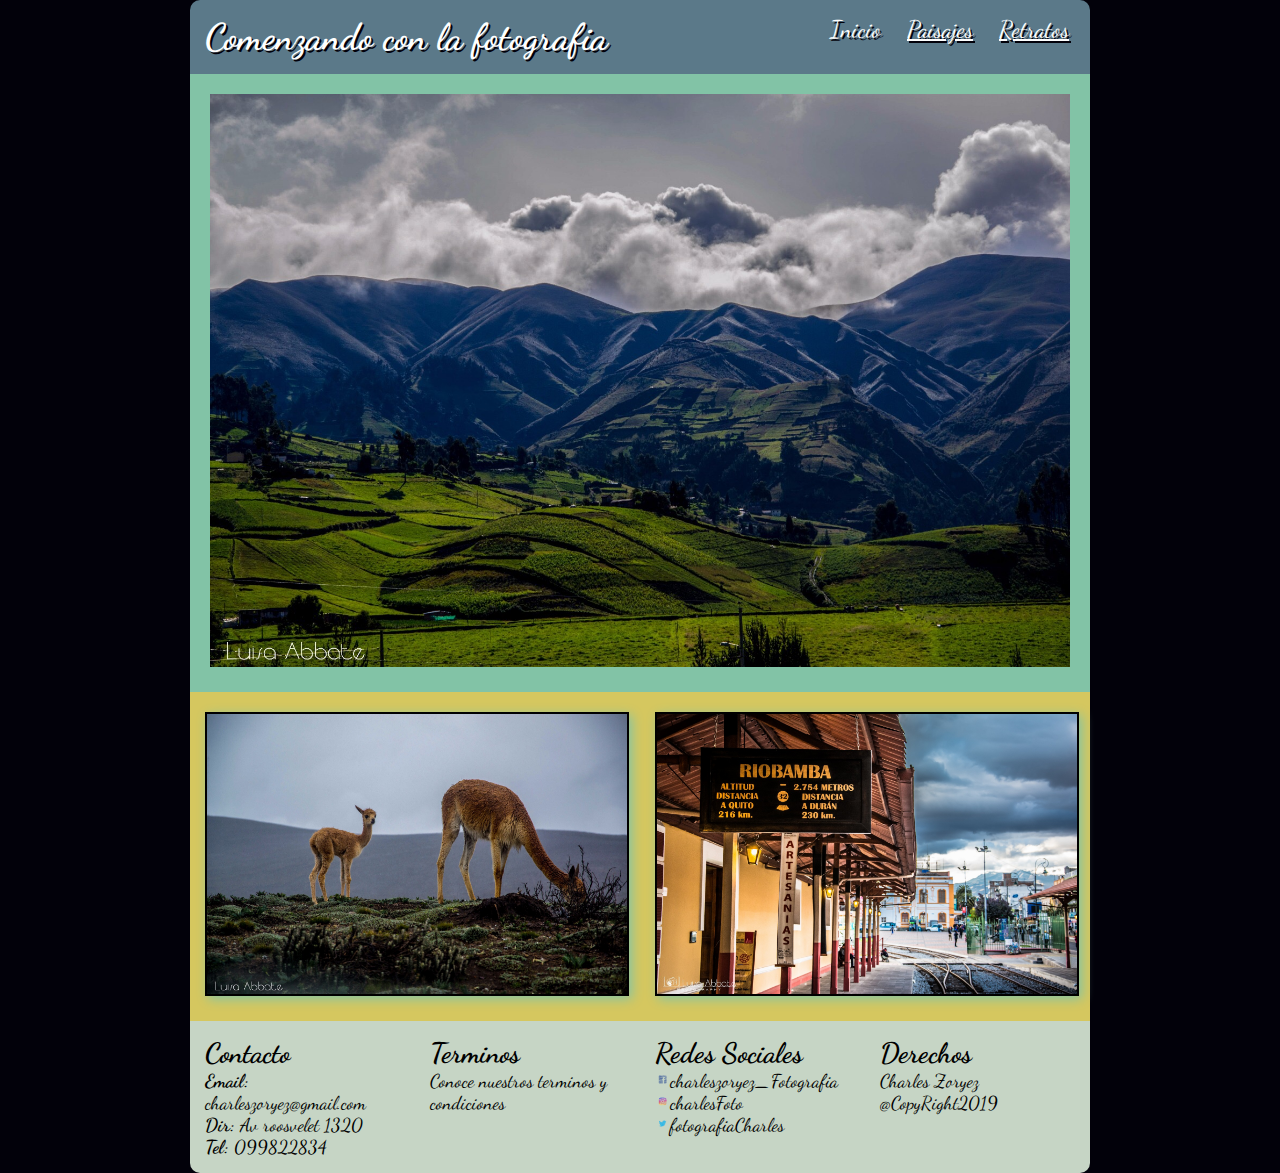
<file: index.html>
<!DOCTYPE html>
<html lang="en" dir="ltr">
  <head>
    <meta charset="utf-8">
     <meta name="viewport" content="width=device-width,user-scalable=no">
    <link rel="stylesheet" href="css/estilos.css">
    <link href="https://fonts.googleapis.com/css?family=Dancing+Script" rel="stylesheet">
    <title>Comenzando con la fotografia</title>
  </head>
  <body>
    <div id="contenido">
    <header>
      <div id="tituloCabecera">
        <h1>Comenzando con la fotografia</h1>
      </div>
      <nav id="menu">
        <a class="actual" href="index.html" >Inicio</a>
        <a href="paisaje.html">Paisajes</a>
        <a href="retrato.html">Retratos</a>
      </nav>
    </header>
    <div id="imagen_central">
      <img src="img/montanas.JPG" alt="">
    </div>

    <div id="imagen_secundaria">
      <div class="img_Secundaria">
        <a href="paisaje.html"> <img class="imgPaisaje" src="img/vicunas.JPG" alt=""></a>
      </div>
      <div class="img_Secundaria">
        <a href="retrato.html"> <img class="imgRetrato" src="img/estaciontren.jpeg" alt=""> </a>
      </div>
    </div>
    <footer>
      <div class="columna">
        <h2>Contacto</h2>
        <p><strong>Email:</strong> charleszoryez@gmail.com</p>
        <p><strong>Dir:</strong> Av roosvelet 1320</p>
        <p><strong>Tel:</strong> 099822834</p>
      </div>
      <div class="columna">
        <h2>Terminos</h2>
        <p></p>Conoce nuestros terminos y condiciones
      </div>
      <div class="columna">
        <h2>Redes Sociales</h2>
        <p>
          <img src="img/icono_Face.png" alt="" class="icono">charleszoryez_Fotografia <br>
          <img src="img/icono_Insta.png" alt="" class="icono">charlesFoto <br>
          <img src="img/icono_Twit.png" alt="" class="icono">fotografiaCharles
        </p>
      </div>
      <div class="columna">
        <h2>Derechos</h2>
        <p>Charles Zoryez <br>
        @CopyRight2019
       </p>
      </div>
    </footer>
    </div>
  </body>
</html>
</file>
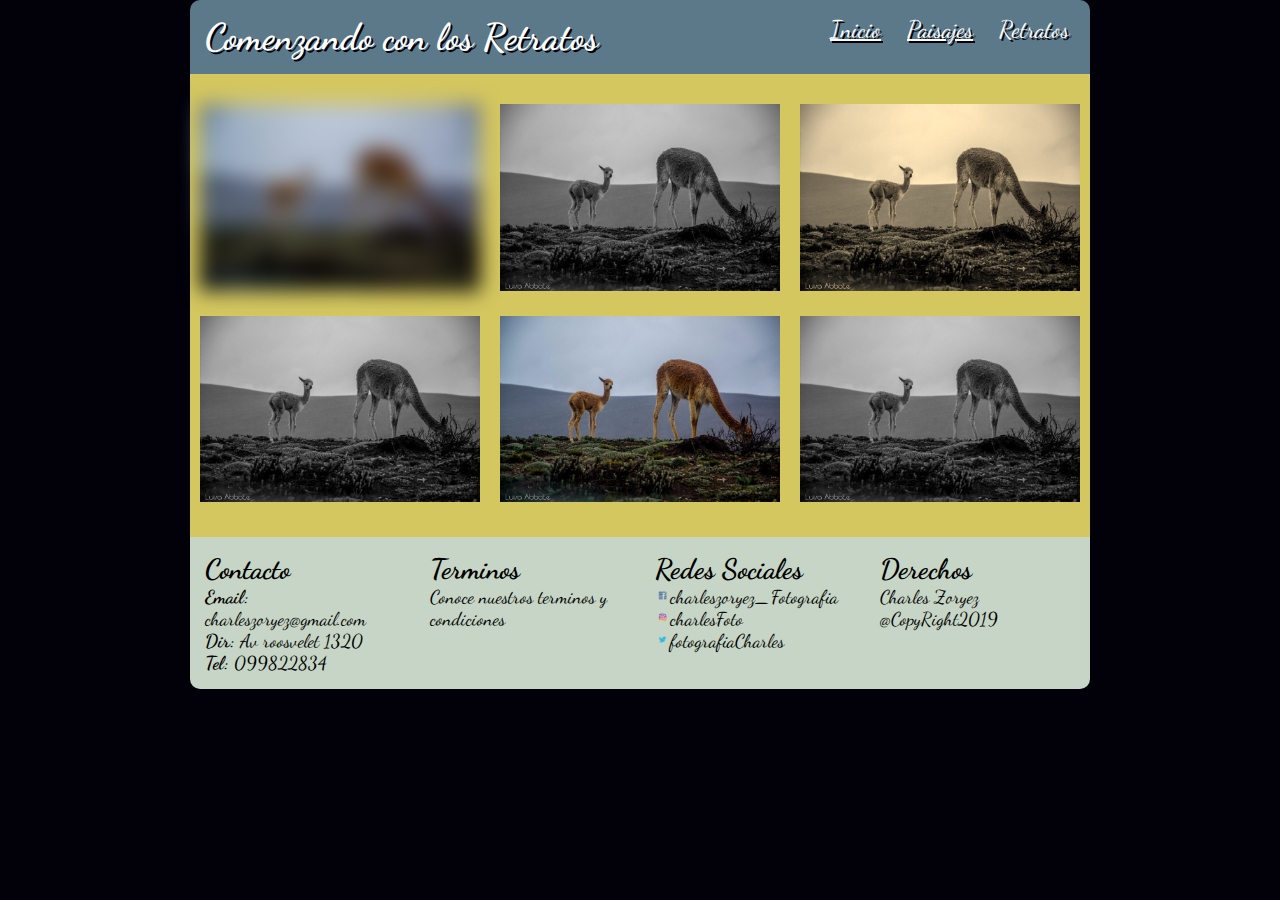
<file: retrato.html>
<!DOCTYPE html>
<html lang="en" dir="ltr">
  <head>
    <meta charset="utf-8">
     <meta name="viewport" content="width=device-width,user-scalable=no">
    <link rel="stylesheet" href="css/estilos.css"  type="text/css">
    <link href="https://fonts.googleapis.com/css?family=Dancing+Script" rel="stylesheet">
    <title>Retratos</title>
  </head>
  <body>
    <div id="contenido">
    <header>
      <div id="tituloCabecera">
        <h1>Comenzando con los Retratos</h1>
      </div>
      <nav id="menu">
        <a href="index.html" >Inicio</a>
        <a href="paisaje.html">Paisajes</a>
        <a class="actual" href="retrato.html">Retratos</a>
      </nav>
    </header>
    <section id="imagen_secundaria">
      <div class="columnaGaleria">
        <img src="img/vicunas.JPG" class="img1">
      </div>
      <div class="columnaGaleria">
        <img src="img/vicunas.JPG" class="img2">
      </div>
      <div class="columnaGaleria">
        <img src="img/vicunas.JPG" class="img3">
      </div>
      <div class="columnaGaleria">
        <img src="img/vicunas.JPG" class="img4">
      </div>
      <div class="columnaGaleria">
        <img src="img/vicunas.JPG" class="img5">
      </div>
      <div class="columnaGaleria">
        <img src="img/vicunas.JPG" class="img6">
      </div>
    </section>
    <footer>
      <div class="columna">
        <h2>Contacto</h2>
        <p><strong>Email:</strong> charleszoryez@gmail.com</p>
        <p><strong>Dir:</strong> Av roosvelet 1320</p>
        <p><strong>Tel:</strong> 099822834</p>
      </div>
      <div class="columna">
        <h2>Terminos</h2>
        <p></p>Conoce nuestros terminos y condiciones
      </div>
      <div class="columna">
        <h2>Redes Sociales</h2>
        <p>
          <img src="img/icono_Face.png" alt="" class="icono">charleszoryez_Fotografia <br>
          <img src="img/icono_Insta.png" alt="" class="icono">charlesFoto <br>
          <img src="img/icono_Twit.png" alt="" class="icono">fotografiaCharles
        </p>
      </div>
      <div class="columna">
        <h2>Derechos</h2>
        <p>Charles Zoryez <br>
        @CopyRight2019
       </p>
      </div>
    </footer>
    </div>
  </body>
</html>
</file>
<file: css/estilos.css>
*{
  margin: 0;
}
body{
  font-family: 'Dancing Script';
  background-color: #02010a;
  color: white;
	font-size: 16px;
  font-size: 14pt;
}
#contenido{
  width: 900px;
  margin: 0 auto;
  min-height: 200px;
}
header{
  background: #5b7989;
  border-radius: 10px 10px 0 0;
  text-shadow: 2px 2px #02010a;
  padding: 15px 0;
  display: flex;
  display: -webkit-flex;
  flex-flow: row wrap;
  -webkit-flex-flow: row wrap;
 }
#tituloCabecera{
  width: 70%;
  text-indent: 15px;
}
#menu{
  width: 30%;
  font-size: 18pt;
}
#menu a, #menu a:hover{
  color: #fff;
  padding: 5px 10px;
}
#menu a + a::before{
  color: #fff;
  text-decoration:none;
}
#menu .actual{
  text-decoration:none;
}
#imagen_central{
  background: #82c3a6;
  padding: 20px;
}
 img{
  width: 100%;
}
#imagen_secundaria{
  display: flex;
  display: -webkit-flex;
  flex-flow: row wrap;
  -webkit-flex-flow: row wrap;
  background: #d5c75f;
  min-height: 100px;
  padding: 20px 0;
}
.img_Secundaria{
  width: 50%;
  text-align: center;
  box-sizing: border-box;
  padding: 0 15px;
}
.imgPaisaje{
  border: 2px solid black;
  -webkit-filter:drop-shadow(3px 3px 6px #82c3a6);
  filter: drop-shadow(3px 3px 6px  #82c3a6);
  transition: transform 2s;
}
.imgPaisaje:hover{
  transform: rotate(10deg);
}
.imgRetrato{
  border: 2px solid black;
  -webkit-filter:drop-shadow(3px 3px 6px #82c3a6);
  filter: drop-shadow(3px 3px 6px  #82c3a6);
  transition: transform 2s;

}
.imgRetrato:hover{
  transform: translate(20px, -5px);

}
footer{
  background-color: #C6d5c5;
  border-radius: 0 0 10px 10px;
  color: black;
  display: flex;
  display: -webkit-flex;
  flex-flow: row wrap;
  -webkit-flex-flow: row wrap;
  padding: 15px 0;
  }
footer .columna{
    width: 25%;
    box-sizing: border-box;
    padding: 0 15px;
  }
.icono{
  width: 15px;
}

.columnaGaleria{
  width: 33.33%;
  text-align: center;
  box-sizing: border-box;
  padding: 10px;
}
.img1{
  -webkit-filter:blur(10px);
}
.img2{
  -webkit-filter:grayscale(100%);
}
.img3{
  -webkit-filter:sepia(90%);
}
.img4{
  -webkit-filter:grayscale(100%);
}
.img5{

}
.img6{
  -webkit-filter:grayscale(100%);
}
@media screen and (max-width: 1000px) {
  #contenido{
    width: 100%;
    margin: 0 auto;
  }
  #menu, #tituloCabecera{
    width: 100%;
    text-align: center;
  }
  .img_Secundaria{
    width: 100%;
  }
  .columnaGaleria{
    width: 100%;
  }
  footer .columna{
    width: 100%;
  }
}
</file>
